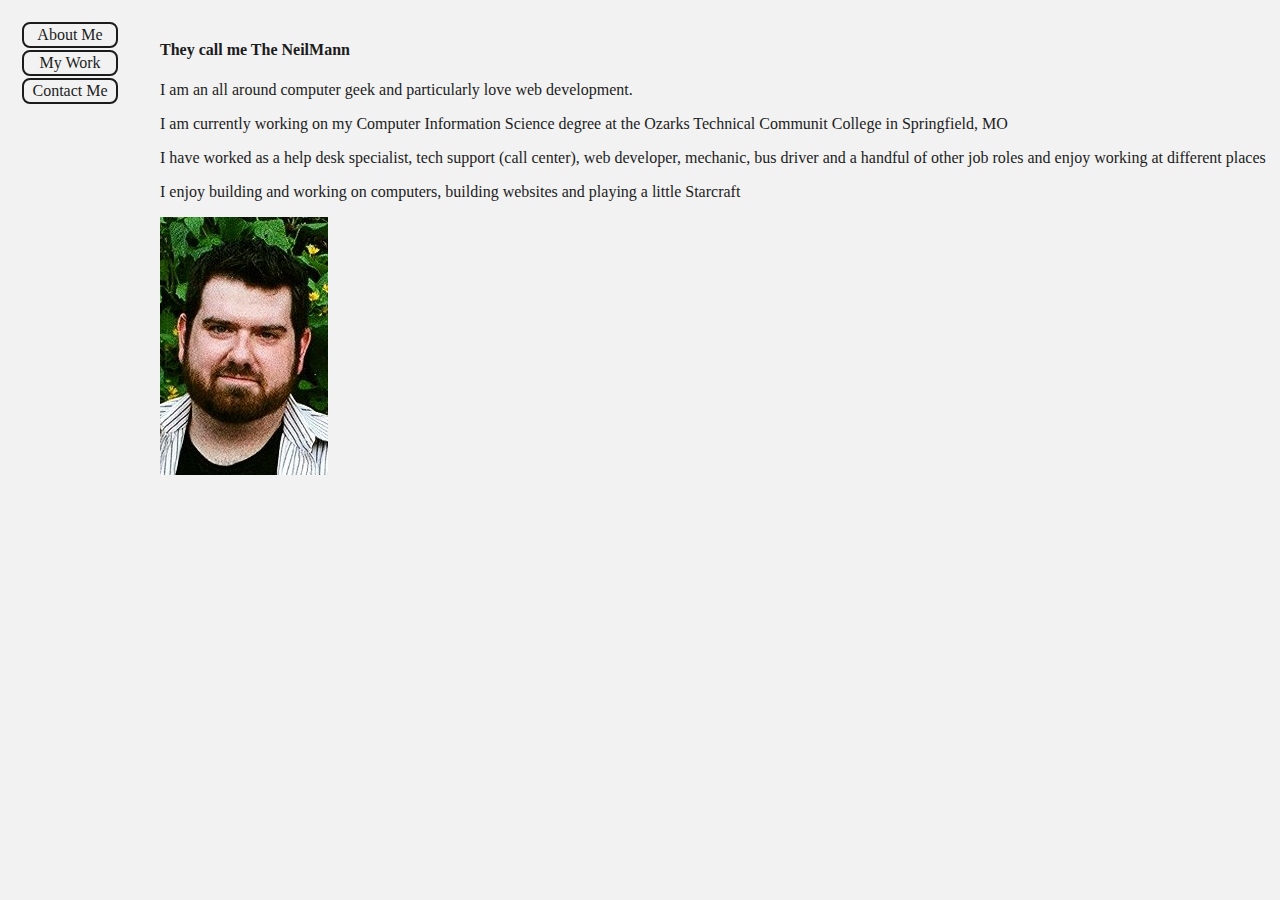
<file: final/index.htm>
<!DOCTYPE html>
<html>
    <head>
        <meta http-equiv="Content-Type" content="text/html; charset=utf-8">
        <link rel='stylesheet' type='text/css' href='style.css'>
        <script src="https://code.jquery.com/jquery-1.10.1.min.js"></script>
        <title>CIS 131 Final Project</title>
        <script type='text/javascript' src="javascript.js"></script>
    </head>
    <body>
        <div id="navigation">
            <ul>
                <li id="about" class="nav"><a href="#">About Me</a></li>
                <li id="work" class="nav"><a href="#">My Work</a></li>
                <li id="contact" class="nav"><a href="#">Contact Me</a></li>
            </ul>
        </div>
        <div id="content">
        </div>
    </body>
</html>
</file>
<file: final/style.css>
body{
    background-color:#F2F2F2;
    color:#1C1C1C;
}
li{
    list-style-type: none;
}
a:link{
    color:#1C1C1C;
}

a:visited{
    color:#A4A4A4;
}

#navigation{
    text-decoration:none;
    width:100px;
    position:absolute;
    top:20px;
    left:20px;
}

#navigation ul{
    margin:0;
    padding:0;
}

.nav{
    border:2px solid;
    border-radius:8px;
    text-align:center;
    margin:2px;
    padding:2px;
}

#navigation a{
    text-decoration:none;
}

#content{
    position:absolute;
    left:160px;
    top:20px;
}

/* This is why I am a web developer and not a web designer */
</file>
